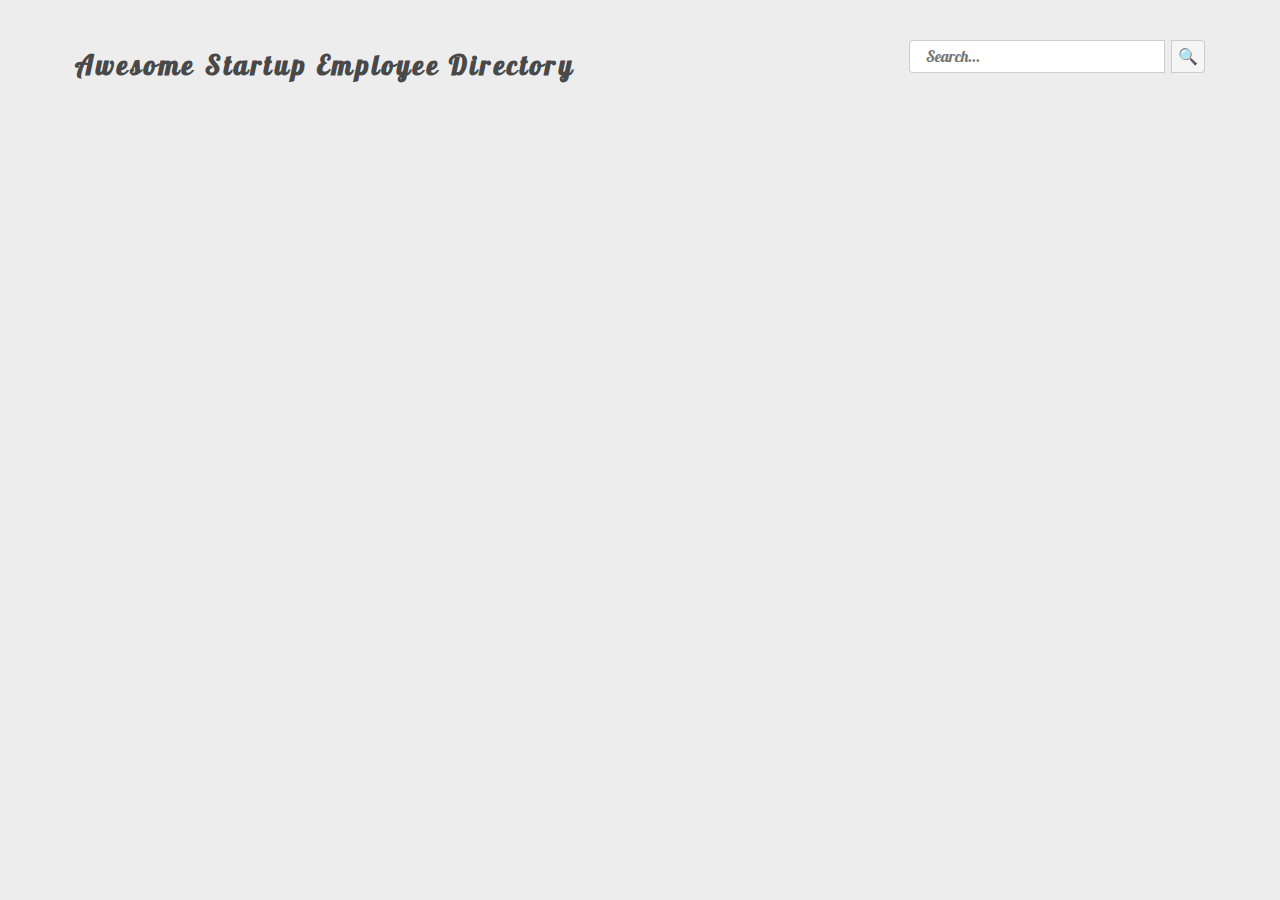
<file: index.html>
<!DOCTYPE html>
<html lang="en-US">
    <head>
        <title>Public API Requests</title>
        <meta charset="UTF-8">
        <meta name="viewport" content="width=device-width, initial-scale=1, shrink-to-fit=no">
        <link href="css/normalize.css" rel="stylesheet">
        <link href="css/styles.css" rel="stylesheet">
        <link href="https://fonts.googleapis.com/css?family=Lobster" rel="stylesheet">
    </head>
<body>

  <!-- =======================
  Gallery container
  ======================== -->
  <header>
  <div class="header-inner-container">
    <div class="header-text-container">
    <h1>Awesome Startup Employee Directory</h1>
    </div>
    <div class="search-container"></div>
  </div>
  </header>

  <div id="gallery" class="gallery"></div>
  <!-- ======================
  Gallery markup
  <! =======================
  Modal markup
  ======================== -->
  <script
  src="https://code.jquery.com/jquery-3.3.1.min.js"
  integrity="sha256-FgpCb/KJQlLNfOu91ta32o/NMZxltwRo8QtmkMRdAu8="
  crossorigin="anonymous"></script>
  <script src="js/app.js"></script>

</body>
</html>
</file>
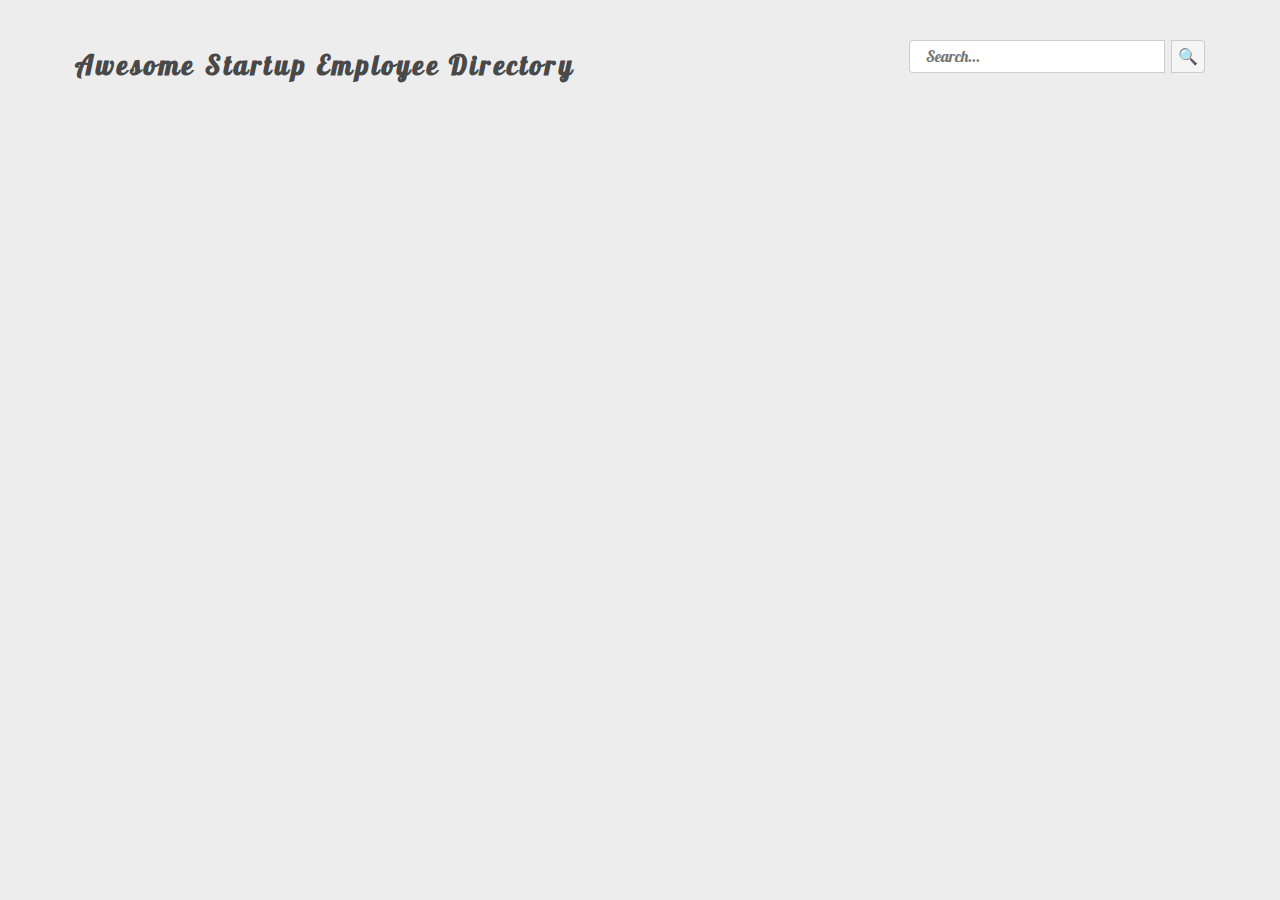
<file: public_api_request-v1/index.html>
<!DOCTYPE html>
<html lang="en-US">
    <head>
        <title>Public API Requests</title>
        <meta charset="UTF-8">
        <meta name="viewport" content="width=device-width, initial-scale=1, shrink-to-fit=no">
        <link href="css/normalize.css" rel="stylesheet">
        <link href="css/styles.css" rel="stylesheet">
        <link href="https://fonts.googleapis.com/css?family=Lobster" rel="stylesheet">
    </head>
<body>

  <!-- =======================
  Gallery container
  ======================== -->
  <header>
  <div class="header-inner-container">
    <div class="header-text-container">
    <h1>Awesome Startup Employee Directory</h1>
    </div>
    <div class="search-container"></div>
  </div>
  </header>

  <div id="gallery" class="gallery"></div>
  <!-- ======================
  Gallery markup
  <! =======================
  Modal markup
  ======================== -->
  <script
  src="http://code.jquery.com/jquery-3.3.1.min.js"
  integrity="sha256-FgpCb/KJQlLNfOu91ta32o/NMZxltwRo8QtmkMRdAu8="
  crossorigin="anonymous"></script>
  <script src="js/app.js"></script>

</body>
</html>
</file>
<file: css/styles.css>
/* =====================================
   Public API Request
======================================== */
@import url('https://fonts.googleapis.com/css?family=Lobster');


* {
	box-sizing: border-box;
	font-family: 'Lobster', cursive;
}

html, body {
    width: 100%;
    max-width: 100%;
}

body {
    font-family: "Nunito", sans-serif;
    text-align: center;
    background: rgba(235, 235, 235, 0.9);
}

header {
    padding: 15px 5px 5px;
		letter-spacing: .2rem;
}

.header-inner-container {
    max-width: 1180px;
    margin: auto;
}

header h1 {
    font-size: 1.7em;
    color: rgba(50, 50, 50, 0.9);
    margin-top: 35px;
}

.search-input {
    padding: 0.4rem 1rem;
    border: 1px solid rgba(200, 200, 200, 0.9);
    border-radius: 0.25rem 0 0 0.25rem ;
    max-width: 20rem;
    transition: .4s ease-out;
    outline: none;
}

.search-input:active, .search-input:hover, .search-input:focus {
    border: 1px solid rgba(50, 50, 50, 0.9);
}

.search-submit {
    cursor: pointer;
    height: 33px;
    background: rgba(245, 245, 245, 0.9);
    border-radius: 0 0.25rem 0.25rem 0;
    border: 1px solid rgba(200, 200, 200, 0.9);
    transition: .4s ease-out;
    outline: none;
}

.search-submit:active, .search-submit:hover, .search-submit:focus {
    background: rgba(255, 255, 255, 0.9);
    border: 1px solid rgba(50, 50, 50, 0.9);
}


/* =====================================
   Gallery
======================================== */

.gallery {
    display: flex;
    flex-direction: row;
    flex-wrap: wrap;
    justify-content: space-evenly;
    width: 100%;
    max-width: 1200px;
    margin: auto;
}

.card {
    display: flex;
    flex-direction: row;
    flex-wrap: nowrap;
    justify-content: flex-start;
    cursor: pointer;
    width: 100%;
    max-width: 360px;
    margin: 10px 10px 20px;
    padding: 10px;
    background: rgba(245, 245, 245, 0.9);
    border-radius: 0.25em;
    border: 1px solid rgba(50, 50, 50, 0.3);
    transition: .4s ease-out;
    overflow: hidden;
		transition: .2s box-shadow ease-in-out ;
}

.card-img {
    width: 95px;
    margin: 10px 15px auto 10px;
    border-radius: 50%;
}

.card-info-container {
    text-align: left;
}

.card-name {
    margin: 20px auto 0;
}

.card-text {
    font-size: 0.9em;
    color: rgba(50, 50, 50, 0.7);
    margin: 7px auto;
    transition: .4s ease-out;
}

.cap {
    text-transform: capitalize;
}

.card:hover {
  box-shadow: .5em .8em;
}


/* =====================================
   Modal
======================================== */

.modal-container {
    position: fixed;
    top: 0;
    right: 0;
    bottom: 0;
    left: 0;
    background: rgba(0, 0, 0, 0.7);
}

.modal {
    position: relative;
    width: 95%;
    max-width: 420px;
    min-height: 415px;
    margin: 10px auto auto;
    padding-bottom: 15px;
    background: rgba(255, 255, 255, 1);
    border-radius: 0.25em;
    border: 1px solid rgba(100, 100, 100, 0.3);
    transition: .4s ease-out;
}

.modal-close-btn {
    position: absolute;
    top: 15px;
    right: 15px;
    cursor: pointer;
    color: rgba(255, 255, 255, 0.9);
    background: rgba(0, 0, 0, 0.8);
    outline: none;
    border-radius: 0.25em;
    border: 1px solid rgba(50, 50, 50, 0.3);
}

.modal-img {
    width: 150px;
    margin-top: 35px;
    border-radius: 50%;
}

.modal-name {
    margin-bottom: 5px;
}

.modal-text {
    color: rgba(50, 50, 50, 0.7);
    margin: 10px;
}

.modal hr {
    width: 75%;
    margin: 25px auto 30px;
    border-color: rgba(200, 200, 200, 0.2);
}

.modal-btn-container {
    display: flex;
    flex-direction: row;
    flex-wrap: nowrap;
    justify-content: space-evenly;
    width: 95%;
    max-width: 420px;
    padding: 10px 15px 15px;;
    margin: 10px auto auto;
    background: rgba(255, 255, 255, 1);
    border-radius: 0.25em;
    border: 1px solid rgba(100, 100, 100, 0.3);
}


.modal-btn-container .btn {
    display: inline-block;
    cursor: pointer;
    font-size: 0.85em;
    text-transform: uppercase;
    color: rgba(255, 255, 255, 0.9);
    padding: 0.75em 1.5em;
    background: rgba(0, 0, 0, 0.8);
    border-radius: 0.35em;
    transition: .4s ease-out;
    outline: none;
  }


/* =====================================
   Media Queries
======================================== */

/* =====================================
   Tablet
======================================== */

@media (min-width: 768px) {
    .header-inner-container {
        display: flex;
        flex-direction: row;
        flex-wrap: nowrap;
        justify-content: space-between;
        padding-right: 25px;
        padding-left: 25px;
    }

    .header-text-container {
        text-align: left;
    }

    .search-container {
        margin-top: 25px;
    }

    .modal {
        margin-top: 100px;
    }
}


/* =====================================
   Desktop
   Hover styles on desktop
======================================== */

@media (min-width: 1024px) {

    .card:hover {
        background: rgba(255, 255, 255, 1);
        border: 1px solid rgba(50, 50, 50, 0.9);
    }

    .card:hover .card-text {
        color: rgba(25, 25, 25, 1);
    }

    .btn:hover {
        background: rgba(255, 255, 255, 1);
        color: rgba(25, 25, 25, 1);
    }
}
</file>
<file: public_api_request-v1/css/styles.css>
/* =====================================
   Public API Request
======================================== */
@import url('https://fonts.googleapis.com/css?family=Lobster');


* {
	box-sizing: border-box;
	font-family: 'Lobster', cursive;
}

html, body {
    width: 100%;
    max-width: 100%;
}

body {
    font-family: "Nunito", sans-serif;
    text-align: center;
    background: rgba(235, 235, 235, 0.9);
}

header {
    padding: 15px 5px 5px;
		letter-spacing: .2rem;
}

.header-inner-container {
    max-width: 1180px;
    margin: auto;
}

header h1 {
    font-size: 1.7em;
    color: rgba(50, 50, 50, 0.9);
    margin-top: 35px;
}

.search-input {
    padding: 0.4rem 1rem;
    border: 1px solid rgba(200, 200, 200, 0.9);
    border-radius: 0.25rem 0 0 0.25rem ;
    max-width: 20rem;
    transition: .4s ease-out;
    outline: none;
}

.search-input:active, .search-input:hover, .search-input:focus {
    border: 1px solid rgba(50, 50, 50, 0.9);
}

.search-submit {
    cursor: pointer;
    height: 33px;
    background: rgba(245, 245, 245, 0.9);
    border-radius: 0 0.25rem 0.25rem 0;
    border: 1px solid rgba(200, 200, 200, 0.9);
    transition: .4s ease-out;
    outline: none;
}

.search-submit:active, .search-submit:hover, .search-submit:focus {
    background: rgba(255, 255, 255, 0.9);
    border: 1px solid rgba(50, 50, 50, 0.9);
}


/* =====================================
   Gallery
======================================== */

.gallery {
    display: flex;
    flex-direction: row;
    flex-wrap: wrap;
    justify-content: space-evenly;
    width: 100%;
    max-width: 1200px;
    margin: auto;
}

.card {
    display: flex;
    flex-direction: row;
    flex-wrap: nowrap;
    justify-content: flex-start;
    cursor: pointer;
    width: 100%;
    max-width: 360px;
    margin: 10px 10px 20px;
    padding: 10px;
    background: rgba(245, 245, 245, 0.9);
    border-radius: 0.25em;
    border: 1px solid rgba(50, 50, 50, 0.3);
    transition: .4s ease-out;
    overflow: hidden;
		transition: .2s box-shadow ease-in-out ;
}

.card-img {
    width: 95px;
    margin: 10px 15px auto 10px;
    border-radius: 50%;
}

.card-info-container {
    text-align: left;
}

.card-name {
    margin: 20px auto 0;
}

.card-text {
    font-size: 0.9em;
    color: rgba(50, 50, 50, 0.7);
    margin: 7px auto;
    transition: .4s ease-out;
}

.cap {
    text-transform: capitalize;
}

.card:hover {
  box-shadow: .5em .8em;
}


/* =====================================
   Modal
======================================== */

.modal-container {
    position: fixed;
    top: 0;
    right: 0;
    bottom: 0;
    left: 0;
    background: rgba(0, 0, 0, 0.7);
}

.modal {
    position: relative;
    width: 95%;
    max-width: 420px;
    min-height: 415px;
    margin: 10px auto auto;
    padding-bottom: 15px;
    background: rgba(255, 255, 255, 1);
    border-radius: 0.25em;
    border: 1px solid rgba(100, 100, 100, 0.3);
    transition: .4s ease-out;
}

.modal-close-btn {
    position: absolute;
    top: 15px;
    right: 15px;
    cursor: pointer;
    color: rgba(255, 255, 255, 0.9);
    background: rgba(0, 0, 0, 0.8);
    outline: none;
    border-radius: 0.25em;
    border: 1px solid rgba(50, 50, 50, 0.3);
}

.modal-img {
    width: 150px;
    margin-top: 35px;
    border-radius: 50%;
}

.modal-name {
    margin-bottom: 5px;
}

.modal-text {
    color: rgba(50, 50, 50, 0.7);
    margin: 10px;
}

.modal hr {
    width: 75%;
    margin: 25px auto 30px;
    border-color: rgba(200, 200, 200, 0.2);
}

.modal-btn-container {
    display: flex;
    flex-direction: row;
    flex-wrap: nowrap;
    justify-content: space-evenly;
    width: 95%;
    max-width: 420px;
    padding: 10px 15px 15px;;
    margin: 10px auto auto;
    background: rgba(255, 255, 255, 1);
    border-radius: 0.25em;
    border: 1px solid rgba(100, 100, 100, 0.3);
}


.modal-btn-container .btn {
    display: inline-block;
    cursor: pointer;
    font-size: 0.85em;
    text-transform: uppercase;
    color: rgba(255, 255, 255, 0.9);
    padding: 0.75em 1.5em;
    background: rgba(0, 0, 0, 0.8);
    border-radius: 0.35em;
    transition: .4s ease-out;
    outline: none;
  }


/* =====================================
   Media Queries
======================================== */

/* =====================================
   Tablet
======================================== */

@media (min-width: 768px) {
    .header-inner-container {
        display: flex;
        flex-direction: row;
        flex-wrap: nowrap;
        justify-content: space-between;
        padding-right: 25px;
        padding-left: 25px;
    }

    .header-text-container {
        text-align: left;
    }

    .search-container {
        margin-top: 25px;
    }

    .modal {
        margin-top: 100px;
    }
}


/* =====================================
   Desktop
   Hover styles on desktop
======================================== */

@media (min-width: 1024px) {

    .card:hover {
        background: rgba(255, 255, 255, 1);
        border: 1px solid rgba(50, 50, 50, 0.9);
    }

    .card:hover .card-text {
        color: rgba(25, 25, 25, 1);
    }

    .btn:hover {
        background: rgba(255, 255, 255, 1);
        color: rgba(25, 25, 25, 1);
    }
}
</file>
